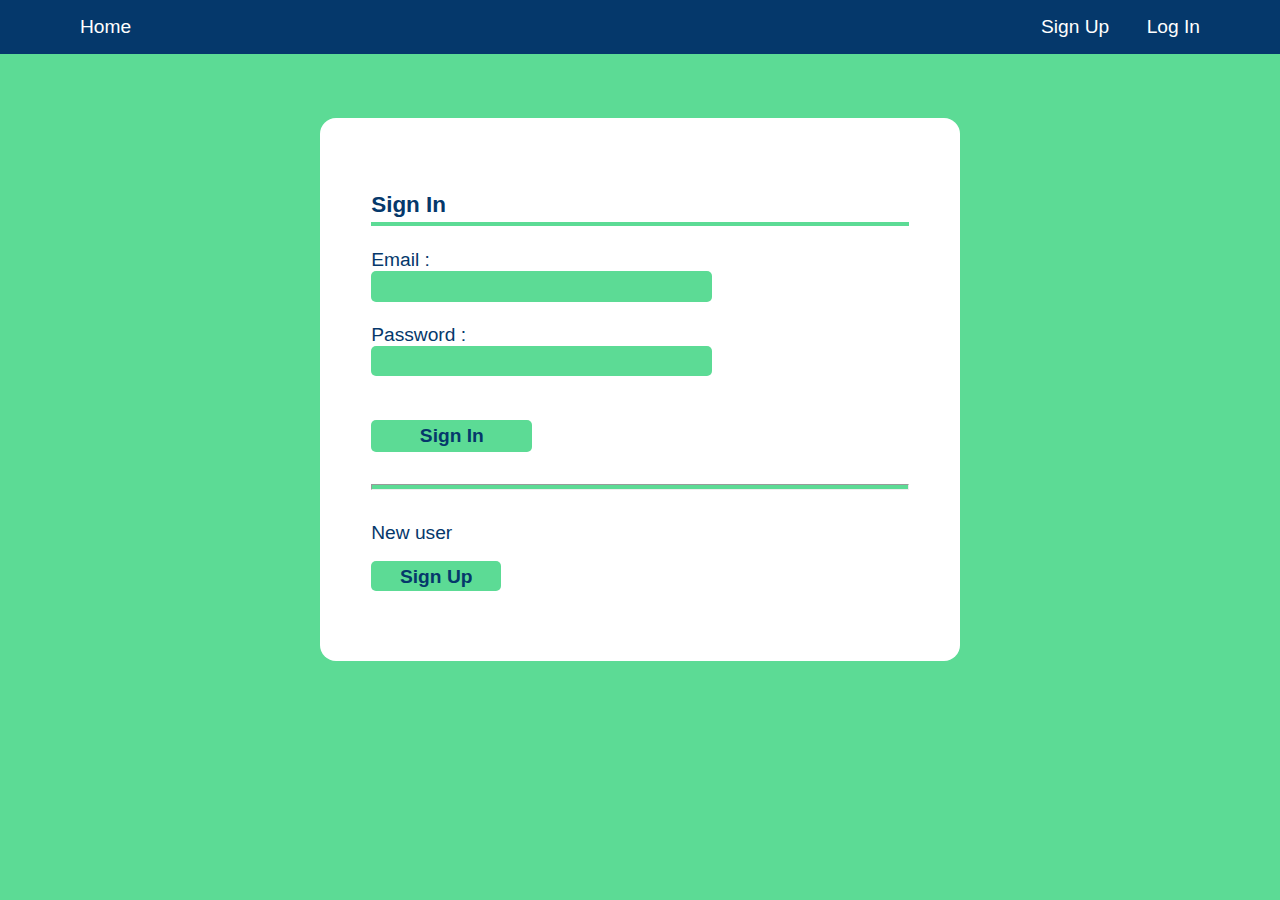
<file: forms/dashbord.html>
<!DOCTYPE html>
<html lang="en">
<head>
    <meta charset="UTF-8">
    <meta http-equiv="X-UA-Compatible" content="IE=edge">
    <meta name="viewport" content="width=device-width, initial-scale=1.0">
    <title>Dashboard</title>
    <link rel="stylesheet" href="/css/style.css">
</head>
<body>
    <div class="conatiner">
        <div class="nav_menu">
            <ul class="left">
                <li><a href="dashbord.html" class="button home">Dashboard</a></li>
            </ul>
            <ul class="right">
                <li class="button"><script>document.write(localStorage.getItem("name",name))</script></li>
                <li class="logout button"><a onclick="logout();">Logout</a></li>
            </ul>
        </div>
        <div class="index_form">
            <h1>Hi <script>document.write(localStorage.getItem("name",name))</script></h1>
    </div>
    </div>
</body>
<script>
    let name =  localStorage.getItem("name")?localStorage.getItem("name"):'';
    if(name==""){
        alert("you need to login again");
        window.location.href="login.html";
    }
    function logout(){
        localStorage.removeItem("name");
        localStorage.removeItem("email");
        window.location.href="login.html";
    }
</script>
</html>
</file>
<file: css/style.css>
body{
    margin:0;
    padding: 0;
    background-color: #5cdb95;
    color: #05386b;
    font-family: 'Segoe UI', Tahoma, Geneva, Verdana, sans-serif;
    font-weight: 500;
    font-size: 1.2rem;
}
ul{
    margin: 1rem 0 0 0;
    padding:0;
    display: inline;
}
ul li{
    display: inline;
}
ul li a{
    text-decoration: none;
}
.nav_menu{
    background-color: #05386b;
    display: flex;
    justify-content: space-between;
    padding-bottom: 1rem;
}
.button{
    margin:0 2rem 0 0;
    color: white;
    
}
.login{
    margin-right: 5rem;
}
.logout{
    margin-right: 5rem;
    cursor: pointer;

}
.home{
    margin-left: 5rem;
}
.signup_form{
    background-color: white;
    width: 50%;
    margin:5% auto;
    border-radius: 1rem;
}
.index_form{
    text-align: center;
    background-color: white;
    width: 50%;
    margin:5% auto;
    padding:5% 0 0 0;
    border-radius: 1rem;
    min-height: 20rem;
}
.form_container{
    padding:8%;
}
.form_container h3{
    padding-bottom: 0.3rem;
    border-bottom: 4px solid #5cdb95;
}
.form_container input{
    height: 1.8rem;
    border-radius: 5px;
    background-color: #5cdb95;
    border:none;
}
#submit{
    font-size: 1.2rem;
    width:30%;
    height: 2rem;
    cursor: pointer;
    color:#05386b;
    font-weight: bold;
}
hr{
    height: 4px;
    background-color:#5cdb95;
}
.ald_sign{
    background-color:#5cdb95;
    text-decoration: none;
    padding:0.3rem 1.8rem;
    font-weight: bold;
    border-radius: 5px;
    cursor: pointer;
    color:#05386b;
}
</file>
